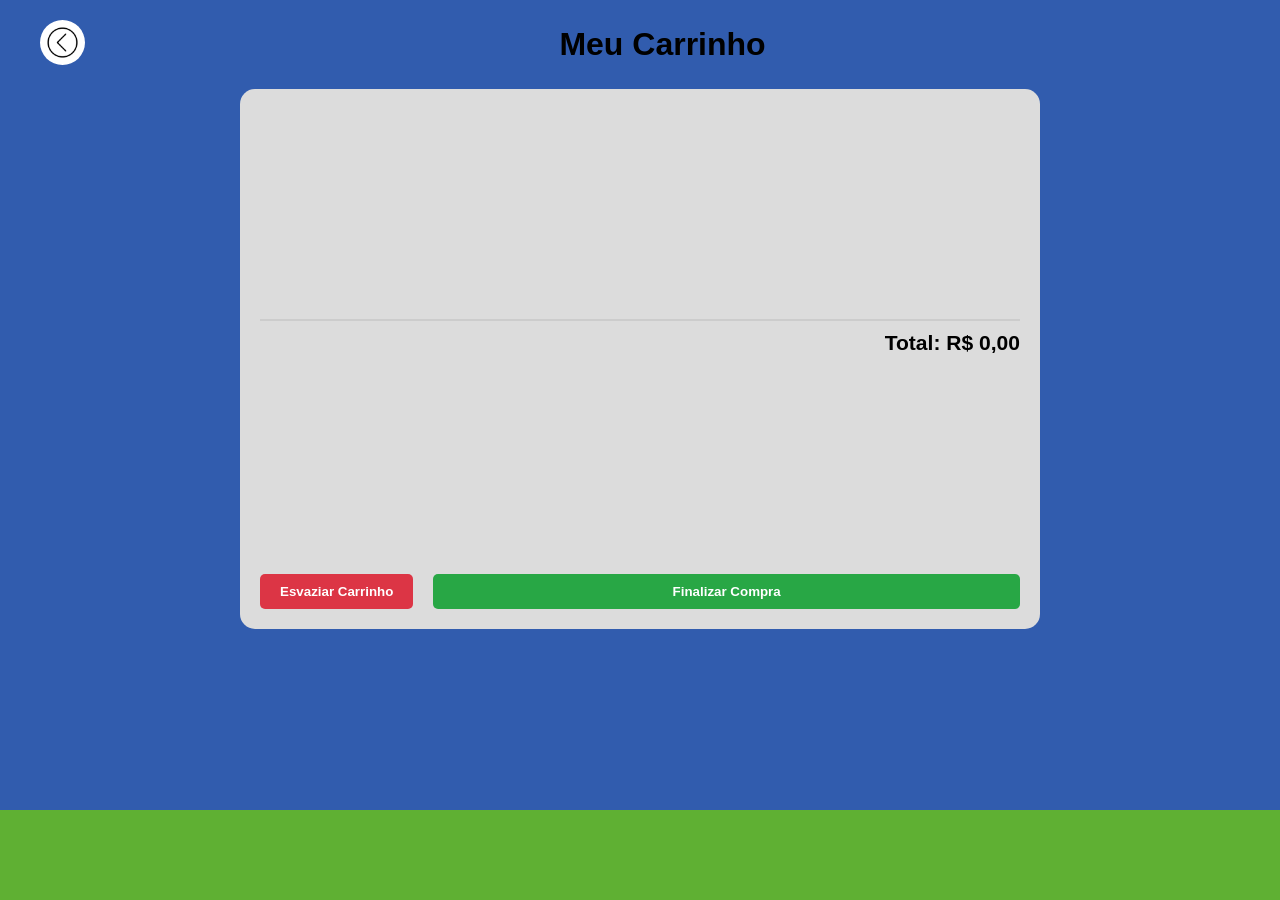
<file: src/carrinho/index.html>
<!DOCTYPE html>
<html lang="pt">
<head>
    <meta charset="UTF-8">
    <title>Meu Carrinho</title>
    <link rel="stylesheet" href="style.css">
    <link href="hterrat:ital,wght@0,100..900;1,100..900&family=Oswald:wght@200..700&display=swap" rel="stylesheet">
    <meta charset="UTF-8">
  <link rel="icon" type="image/png" href="../../public/impressoes.jpg">
</head>
<body>

    <div class="pagina-container">
        
        <header class="cabecalho">
            <a href="../peças/index.html">
                <img src="../../public/images-removebg-preview.png" alt="Voltar" class="img-voltar">
            </a>
            <h1>Meu Carrinho</h1>
        </header>

        <main class="conteudo-carrinho">
            <div id="lista-produtos" class="lista-produtos">

            </div>

            <div class="area-total">
                <h3>Total: R$ <span id="valor-total">0,00</span></h3>
            </div>

            <div class="painel-finalizar">
                <button id="btn-limpar" class="btn-limpar">Esvaziar Carrinho</button>
                <button id="btn-finalizar" class="btn-finalizar">Finalizar Compra</button>
            </div>
        </main>

        <footer class="faixa-verde"></footer>

    </div>

    <script src="script.js"></script>
</body>
</html>
</file>
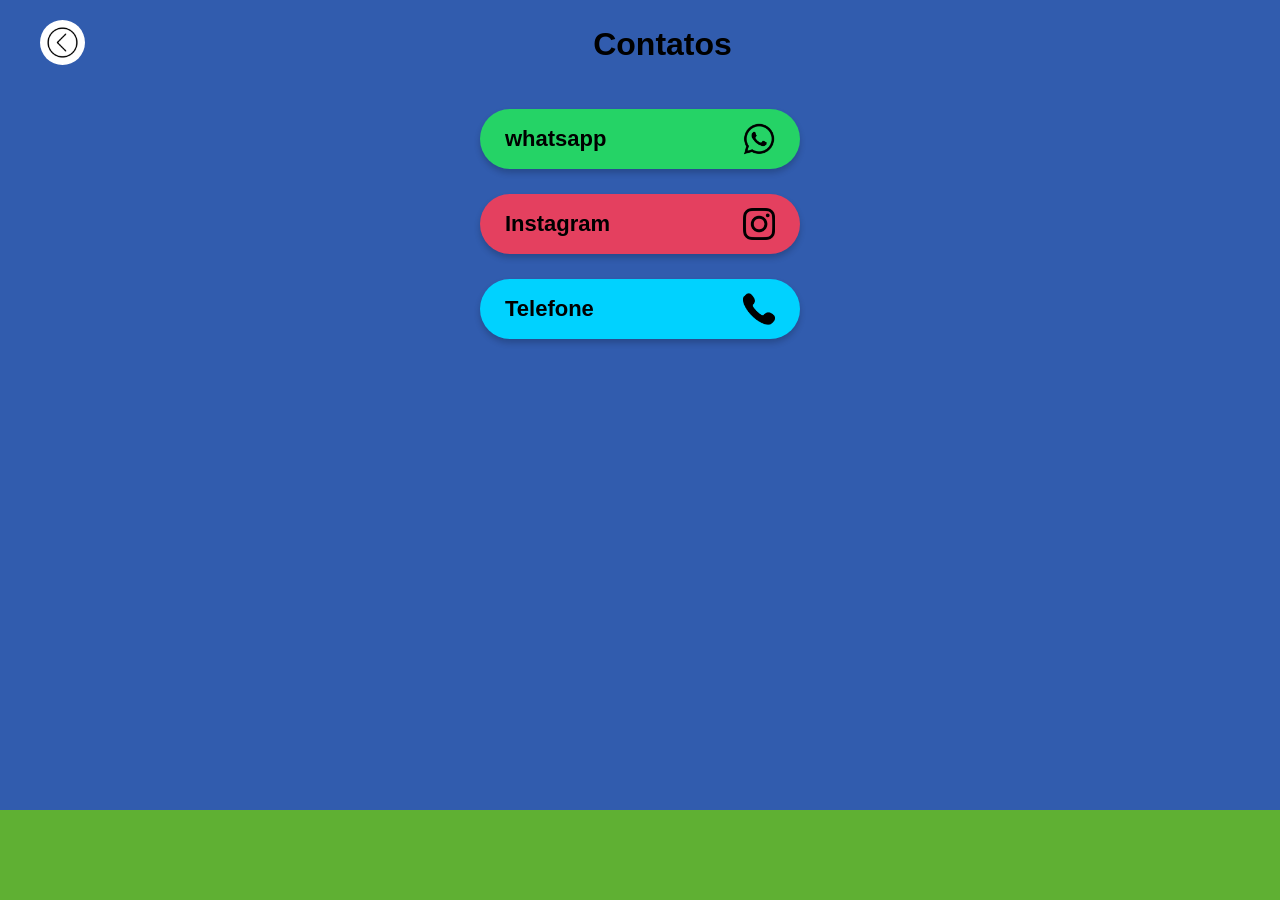
<file: src/contatos/index.html>
<!DOCTYPE html>
<html lang="pt">
<head>
    <meta charset="UTF-8">
    <title>Contatos</title>
    <link rel="stylesheet" href="style.css">
    <link href="hterrat:ital,wght@0,100..900;1,100..900&family=Oswald:wght@200..700&display=swap" rel="stylesheet">
    <meta charset="UTF-8">
  <link rel="icon" type="image/png" href="../../public/impressoes.jpg">
</head>
<body>

    <div class="pagina-container">
        
        <header class="cabecalho">
            <a href="../filmes/index.html">
                <img src="../../public/images-removebg-preview.png" alt="Voltar" class="img-voltar">
            </a>
            <h1>Contatos</h1>
        </header>

        <main class="container-botoes">
            
            <a href="https://wa.me/5541999999999" target="_blank" class="btn-contato btn-whatsapp">
                <span>whatsapp</span>
                <img src="../../public/what.png" alt="WhatsApp">
            </a>

            <a href="https://instagram.com/suaempresa3d" target="_blank" class="btn-contato btn-instagram">
                <span>Instagram</span>
                <img src="../../public/intagram.png" alt="Instagram">
            </a>

            <a href="tel:+5541999999999" class="btn-contato btn-telefone">
                <span>Telefone</span>
                <img src="../../public/telefone.png" alt="Telefone">
            </a>

        </main>

        <footer class="faixa-verde"></footer>

    </div>

    <script src="script.js"></script>
</body>
</html>
</file>
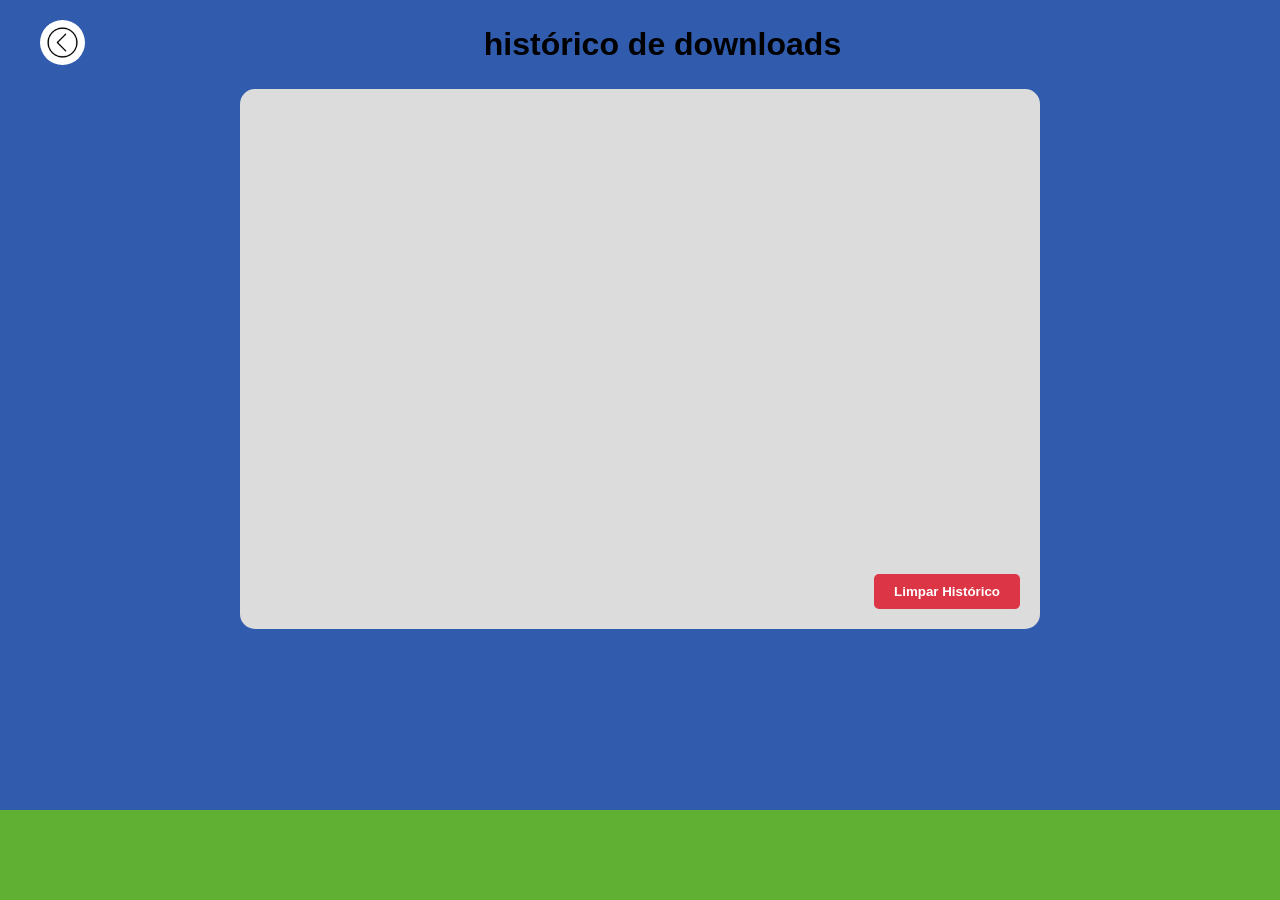
<file: src/downloadhis/index.html>
<!DOCTYPE html>
<html lang="pt">
<head>
    <meta charset="UTF-8">
    <title>Histórico de Downloads</title>
    <link rel="stylesheet" href="style.css">
    <link href="hterrat:ital,wght@0,100..900;1,100..900&family=Oswald:wght@200..700&display=swap" rel="stylesheet">
    <meta charset="UTF-8">
  <link rel="icon" type="image/png" href="../../public/impressoes.jpg">
</head>
<body>

    <div class="pagina-container">
        
        <header class="cabecalho">
            <a href="../downloads/index.html">
                <img src="../../public/images-removebg-preview.png" alt="Voltar" class="img-voltar">
            </a>
            <h1>histórico de downloads</h1>
        </header>

        <main class="conteudo-historico">
            <div id="lista-historico" class="lista-historico">
            </div>

            <div class="painel-acoes">
                <button id="btn-limpar-historico" class="btn-limpar">Limpar Histórico</button>
            </div>
        </main>

        <footer class="faixa-verde"></footer>

    </div>

    <script src="script.js"></script>
</body>
</html>
</file>
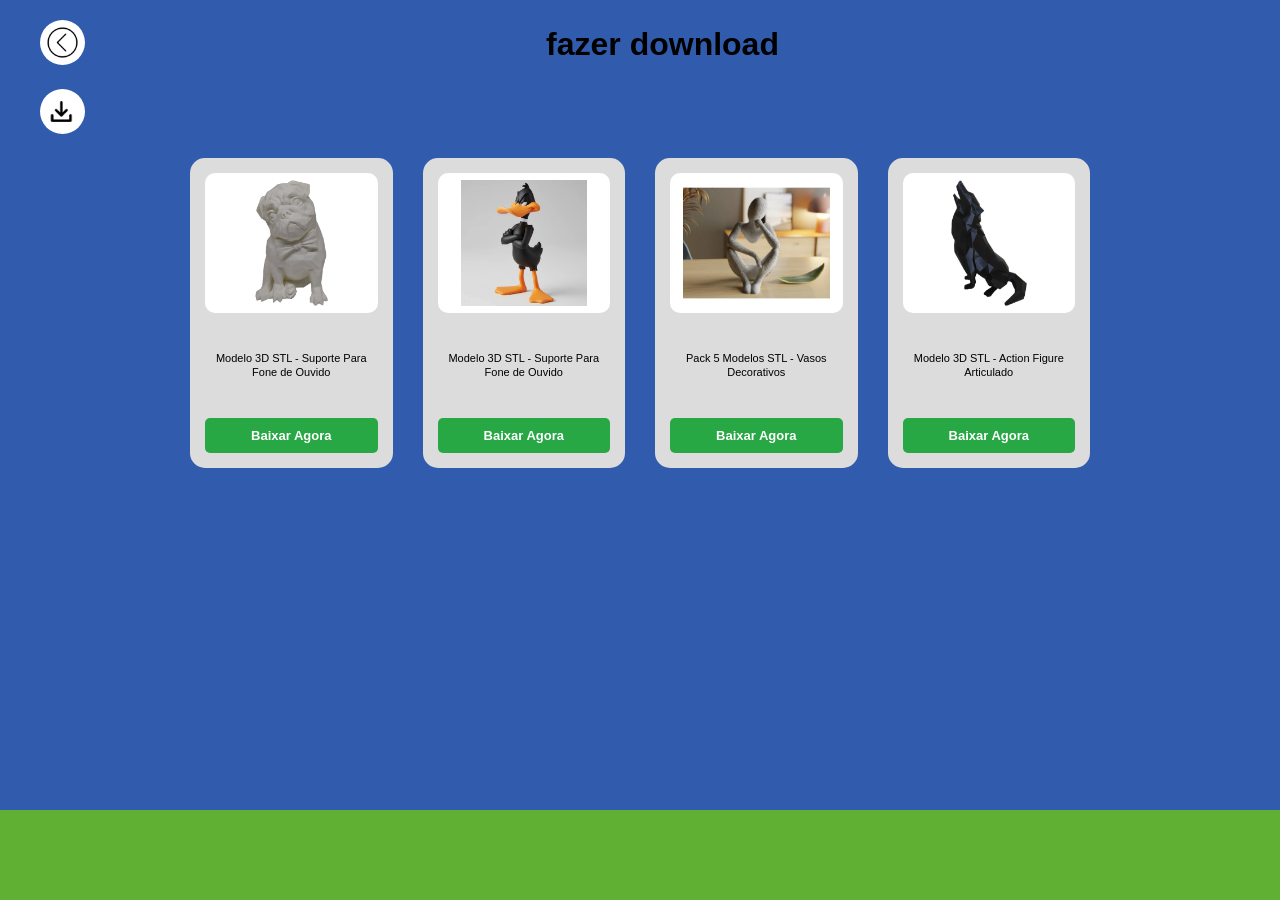
<file: src/downloads/index.html>
<!DOCTYPE html>
<html lang="pt">
<head>
    <meta charset="UTF-8">
    <title>Fazer Download</title>
    <link rel="stylesheet" href="style.css">
    <link href="hterrat:ital,wght@0,100..900;1,100..900&family=Oswald:wght@200..700&display=swap" rel="stylesheet">
    <meta charset="UTF-8">
  <link rel="icon" type="image/png" href="../../public/impressoes.jpg">
</head>
<body>

    <div class="pagina-container">
        
        <header class="cabecalho">
            <a href="../filmes/index.html">
                <img src="../../public/images-removebg-preview.png" alt="Voltar" class="img-voltar">
            </a>
            <h1>fazer download</h1>
        </header>

        <header class="cabecalho">
            <a href="../downloadhis/index.html">
                <img src="../../public/download.png" alt="Voltar" class="img-voltar">
            </a>
        </header>

        <main class="grid-downloads">
            
            <div class="card">
                <div class="espaco-imagem">
                    <img src="../../public/peç1.webp" alt="Suporte Headset">
                </div>
                <p>Modelo 3D STL - Suporte Para Fone de Ouvido</p>
                <button class="btn-download" data-arquivo="suporte-headset.stl">Baixar Agora</button>
            </div>

            <div class="card">
                <div class="espaco-imagem">
                    <img src="../../public/peç2.webp" alt="Suporte Headset">
                </div>
                <p>Modelo 3D STL - Suporte Para Fone de Ouvido</p>
                <button class="btn-download" data-arquivo="suporte-headset.stl">Baixar Agora </button>
            </div>

            <div class="card">
                <div class="espaco-imagem">
                    <img src="../../public/peç3.webp" alt="Vasos Decorativos">
                </div>
                <p>Pack 5 Modelos STL - Vasos Decorativos</p>
                <button class="btn-download" data-arquivo="pack-vasos.zip">Baixar Agora</button>
            </div>

            <div class="card">
                <div class="espaco-imagem">
                    <img src="../../public/peç4.webp" alt="Action Figure">
                </div>
                <p>Modelo 3D STL - Action Figure Articulado</p>
                <button class="btn-download" data-arquivo="action-figure.stl">Baixar Agora </button>
            </div>

        </main>

        <footer class="faixa-verde"></footer>

    </div>

    <script src="script.js"></script>
</body>
</html>
</file>
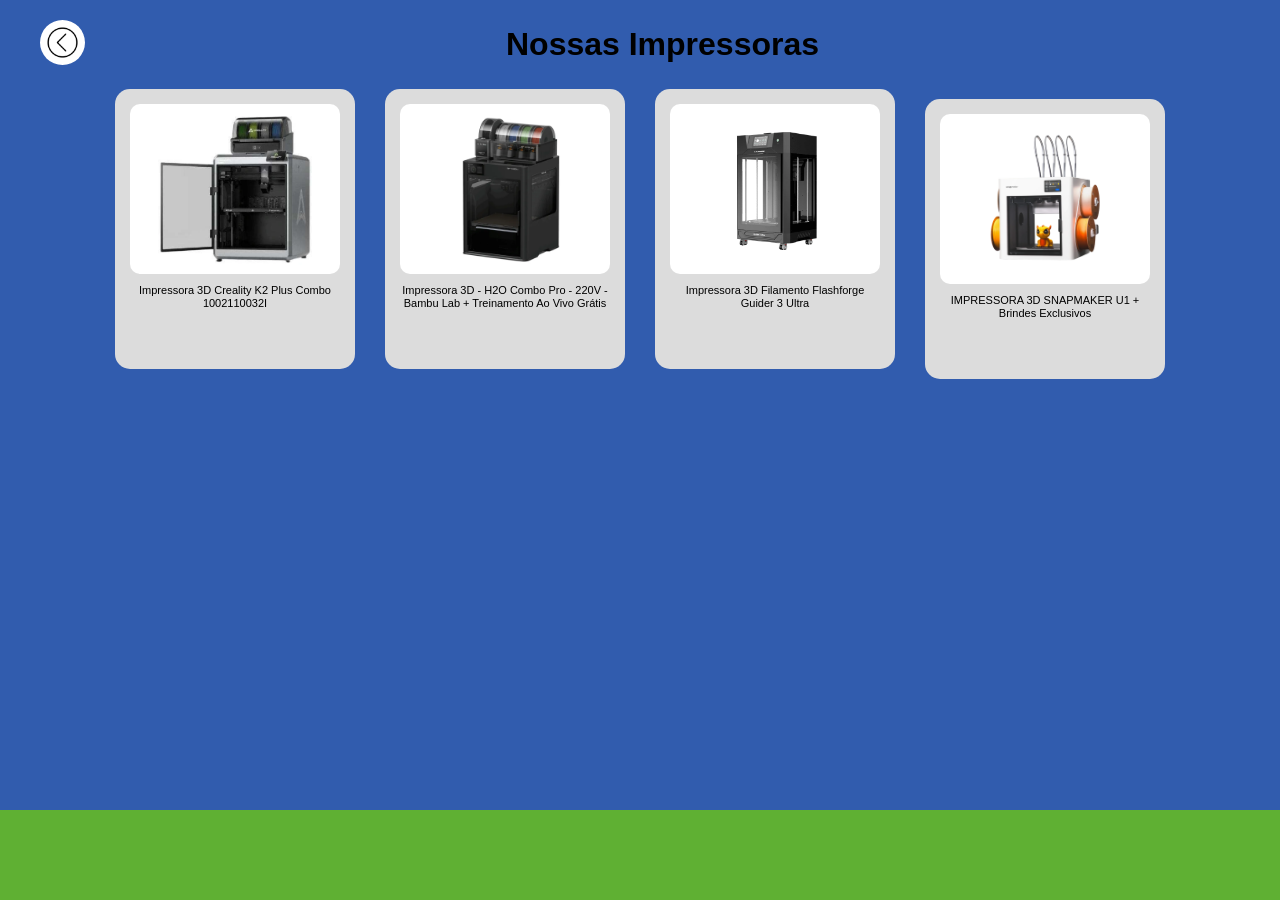
<file: src/impress/index.html>
<!DOCTYPE html>
<html lang="pt">
<head>
    <meta charset="UTF-8">
    <title>Nossas Impressoras</title>
    <link rel="stylesheet" href="style.css">
    <link href="hterrat:ital,wght@0,100..900;1,100..900&family=Oswald:wght@200..700&display=swap" rel="stylesheet">
    <meta charset="UTF-8">
  <link rel="icon" type="image/png" href="../../public/impressoes.jpg">
</head>
<body>

    <div class="pagina-container">
        
        <header class="cabecalho">
            <a href="../filmes/index.html">
                <img src="../../public/images-removebg-preview.png" alt="Voltar" class="img-voltar">
            </a>
            <h1>Nossas Impressoras</h1>
        </header>

        <main class="grid-impressoras">
            
            <div class="card">
                <div class="espaco-imagem">
                    <img src="../../public/impre1.webp" alt="Impressora Creality K2 Plus">
                </div>
                <p>Impressora 3D Creality K2 Plus Combo 1002110032I</p>
            </div>

            <div class="card">
                <div class="espaco-imagem">
                    <img src="../../public/impre2.webp" alt="Impressora Bambu Lab H2O">
                </div>
                <p>Impressora 3D - H2O Combo Pro - 220V - Bambu Lab + Treinamento Ao Vivo Grátis</p>
            </div>

            <div class="card">
                <div class="espaco-imagem">
                    <img src="../../public/impre3.webp" alt="Impressora Flashforge Guider 3 Ultra">
                </div>
                <p>Impressora 3D Filamento Flashforge Guider 3 Ultra</p>
            </div>

            <div class="card card-centro">
                <div class="espaco-imagem">
                    <img src="../../public/impre4.webp" alt="Impressora Snapmaker U1">
                </div>
                <p>IMPRESSORA 3D SNAPMAKER U1 + Brindes Exclusivos</p>
            </div>

        </main>

        <footer class="faixa-verde"></footer>

    </div>

    <script src="script.js"></script>
</body>
</html>
</file>
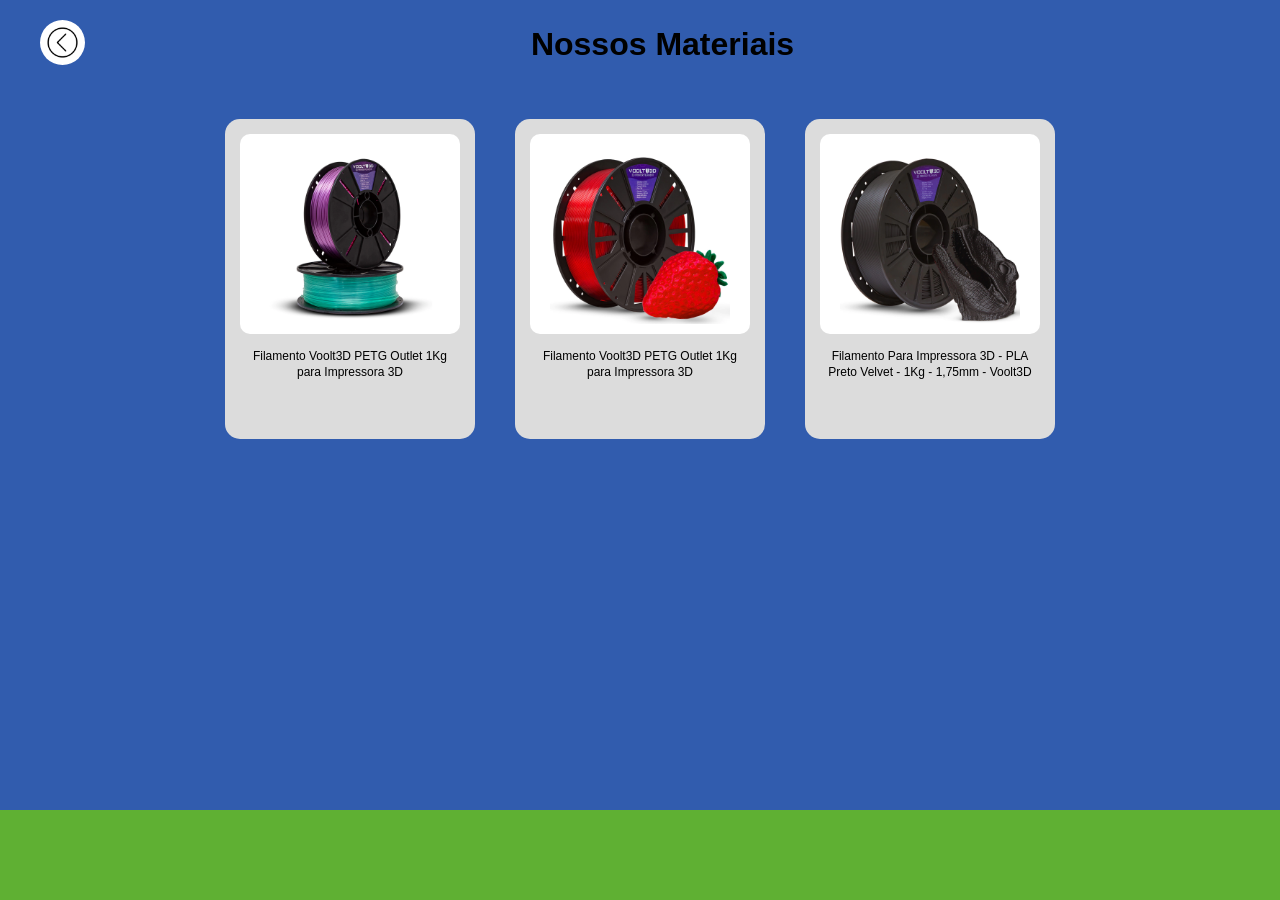
<file: src/mat/index.html>
<!DOCTYPE html>
<html lang="pt">
<head>
    <meta charset="UTF-8">
    <title>Nossos Materiais</title>
    <link rel="stylesheet" href="style.css">
    <link href="hterrat:ital,wght@0,100..900;1,100..900&family=Oswald:wght@200..700&display=swap" rel="stylesheet">
    <meta charset="UTF-8">
  <link rel="icon" type="image/png" href="../../public/impressoes.jpg">
  <link href="hterrat:ital,wght@0,100..900;1,100..900&family=Oswald:wght@200..700&display=swap" rel="stylesheet">
    <meta charset="UTF-8">
  <link rel="icon" type="image/png" href="../../public/impressoes.jpg">
</head>
<body>

    <div class="pagina-container">
        
        <header class="cabecalho">
            <a href="../filmes/index.html">
                <img src="../../public/images-removebg-preview.png" alt="Voltar" class="img-voltar">
            </a>
            <h1>Nossos Materiais</h1>
        </header>

        <main class="grid-materiais">
            
            <div class="card">
                <div class="espaco-imagem">
                    <img src="../../public/fila1.webp" alt="Filamento Voolt3D PETG Outlet 1Kg">
                </div>
                <p>Filamento Voolt3D PETG Outlet 1Kg para Impressora 3D</p>
            </div>

            <div class="card">
                <div class="espaco-imagem">
                    <img src="../../public/fila2.webp" alt="Filamento Voolt3D PETG Outlet 1Kg Vermelho">
                </div>
                <p>Filamento Voolt3D PETG Outlet 1Kg para Impressora 3D</p>
            </div>

            <div class="card">
                <div class="espaco-imagem">
                    <img src="../../public/fila3.webp" alt="Filamento PLA Preto Velvet">
                </div>
                <p>Filamento Para Impressora 3D - PLA Preto Velvet - 1Kg - 1,75mm - Voolt3D</p>
            </div>

        </main>

        <footer class="faixa-verde"></footer>

    </div>

    <script src="sript.js"></script>
</body>
</html>
</file>
<file: src/carrinho/style.css>
* {
    box-sizing: border-box;
    margin: 0;
    padding: 0;
}

body {
    width: 100vw;
    height: 100vh;
    font-family: Arial, sans-serif;
    background-color: #f2f2f2;
    overflow: hidden;
}

.pagina-container {
    width: 100%;
    height: 90vh;
    background-color: #315cae;
    position: relative;
    padding: 20px 40px;
}


.faixa-verde {
    position: absolute;
    bottom: -10vh;
    left: 0;
    width: 100%;
    height: 10vh;
    background-color: #5fb033;
}

.cabecalho {
    display: flex;
    align-items: center;
    position: relative;
    margin-bottom: 20px;
}

.img-voltar {
    width: 45px;
    height: 45px;
    cursor: pointer;
    background-color: white;
    border-radius: 50%;
    padding: 5px;
}

.cabecalho h1 {
    color: black;
    font-size: 32px;
    font-weight: bold;
    margin: 0 auto;
}

.conteudo-carrinho {
    max-width: 800px;
    margin: 0 auto;
    background-color: #dcdcdc;
    border-radius: 15px;
    padding: 20px;
    height: 60vh;
    display: flex;
    flex-direction: column;
    justify-content: space-between;
}

.lista-produtos {
    overflow-y: auto;
    max-height: 45vh;
    padding-right: 10px;
}

.item-carrinho {
    background-color: white;
    border-radius: 10px;
    padding: 10px 15px;
    display: flex;
    align-items: center;
    justify-content: space-between;
    margin-bottom: 12px;
}

.item-carrinho img {
    width: 50px;
    height: 50px;
    object-fit: contain;
}

.item-carrinho p {
    font-size: 13px;
    color: black;
    font-weight: bold;
    flex: 1;
    margin-left: 15px;
}

.item-vazio {
    text-align: center;
    font-size: 16px;
    color: #555;
    margin-top: 50px;
}

.painel-finalizar {
    display: flex;
    justify-content: space-between;
    gap: 20px;
    margin-top: 10px;
}

.btn-limpar {
    background-color: #dc3545;
    color: white;
    border: none;
    border-radius: 5px;
    padding: 10px 20px;
    font-weight: bold;
    cursor: pointer;
}

.btn-limpar:hover {
    background-color: #c82333;
}

.btn-finalizar {
    background-color: #28a745;
    color: white;
    border: none;
    border-radius: 5px;
    padding: 10px 20px;
    font-weight: bold;
    cursor: pointer;
    flex: 1;
}

.btn-finalizar:hover {
    background-color: #218838;
}

.preco-item {
    font-weight: bold;
    color: #28a745;
    margin-left: 10px;
}

.area-total {
    text-align: right;
    padding: 10px 0;
    font-size: 18px;
    border-top: 2px solid #ccc;
    margin-top: 10px;
}
</file>
<file: src/contatos/style.css>
* {
    box-sizing: border-box;
    margin: 0;
    padding: 0;
}

body {
    width: 100vw;
    height: 100vh;
    font-family: Arial, sans-serif;
    background-color: #f2f2f2;
    overflow: hidden;
}

.pagina-container {
    width: 100%;
    height: 90vh;
    background-color: #315cae;
    position: relative;
    padding: 20px 40px;
}

.faixa-verde {
    position: absolute;
    bottom: -10vh;
    left: 0;
    width: 100%;
    height: 10vh;
    background-color: #5fb033;
}

.cabecalho {
    display: flex;
    align-items: center;
    position: relative;
    margin-bottom: 40px;
}

.img-voltar {
    width: 45px;
    height: 45px;
    cursor: pointer;
    background-color: white;
    border-radius: 50%;
    padding: 5px;
}

.cabecalho h1 {
    color: black;
    font-size: 32px;
    font-weight: bold;
    margin: 0 auto;
}

.container-botoes {
    display: flex;
    flex-direction: column;
    align-items: center;
    justify-content: center;
    gap: 25px;
    margin-top: 40px;
}

.btn-contato {
    width: 320px;
    height: 60px;
    border-radius: 30px; 
    display: flex;
    align-items: center;
    justify-content: space-between;
    padding: 0 25px;
    text-decoration: none;
    font-size: 22px;
    font-weight: bold;
    color: black;
    box-shadow: 0px 4px 6px rgba(0, 0, 0, 0.2);
    transition: transform 0.2s;
}

.btn-contato:hover {
    transform: scale(1.05);
}

.btn-contato img {
    width: 32px;
    height: 32px;
    object-fit: contain;
}

.btn-whatsapp {
    background-color: #25d366;
}

.btn-instagram {
    background-color: #e4405f;
}

.btn-telefone {
    background-color: #00d2ff;
}
</file>
<file: src/downloadhis/style.css>
* {
    box-sizing: border-box;
    margin: 0;
    padding: 0;
}

body {
    width: 100vw;
    height: 100vh;
    font-family: Arial, sans-serif;
    background-color: #f2f2f2;
    overflow: hidden;
}

.pagina-container {
    width: 100%;
    height: 90vh;
    background-color: #315cae;
    position: relative;
    padding: 20px 40px;
}

.faixa-verde {
    position: absolute;
    bottom: -10vh;
    left: 0;
    width: 100%;
    height: 10vh;
    background-color: #5fb033;
}

.cabecalho {
    display: flex;
    align-items: center;
    position: relative;
    margin-bottom: 20px;
}

.img-voltar {
    width: 45px;
    height: 45px;
    cursor: pointer;
    background-color: white;
    border-radius: 50%;
    padding: 5px;
}

.cabecalho h1 {
    color: black;
    font-size: 32px;
    font-weight: bold;
    margin: 0 auto;
}

.conteudo-historico {
    max-width: 800px;
    margin: 0 auto;
    background-color: #dcdcdc;
    border-radius: 15px;
    padding: 20px;
    height: 60vh;
    display: flex;
    flex-direction: column;
    justify-content: space-between;
}

.lista-historico {
    overflow-y: auto;
    max-height: 45vh;
    padding-right: 10px;
}

.item-historico {
    background-color: white;
    border-radius: 10px;
    padding: 12px 15px;
    display: flex;
    align-items: center;
    justify-content: space-between;
    margin-bottom: 12px;
}

.item-historico img {
    width: 45px;
    height: 45px;
    object-fit: contain;
}

.info-historico {
    flex: 1;
    margin-left: 15px;
}

.info-historico p {
    font-size: 13px;
    font-weight: bold;
    color: black;
}

.info-historico span {
    font-size: 11px;
    color: #555;
    display: block;
    margin-top: 3px;
}

.item-vazio {
    text-align: center;
    font-size: 16px;
    color: #555;
    margin-top: 50px;
}

.painel-acoes {
    display: flex;
    justify-content: flex-end;
}

.btn-limpar {
    background-color: #dc3545;
    color: white;
    border: none;
    border-radius: 5px;
    padding: 10px 20px;
    font-weight: bold;
    cursor: pointer;
}

.btn-limpar:hover {
    background-color: #c82333;
}
</file>
<file: src/downloads/style.css>
* {
    box-sizing: border-box;
    margin: 0;
    padding: 0;
}

body {
    width: 100vw;
    height: 100vh;
    font-family: Arial, sans-serif;
    background-color: #f2f2f2;
    overflow: hidden;
}

.pagina-container {
    width: 100%;
    height: 90vh;
    background-color: #315cae;
    position: relative;
    padding: 20px 40px;
}

.faixa-verde {
    position: absolute;
    bottom: -10vh;
    left: 0;
    width: 100%;
    height: 10vh;
    background-color: #5fb033;
}

.cabecalho {
    display: flex;
    align-items: center;
    position: relative;
    margin-bottom: 20px;
}

.img-voltar {
    width: 45px;
    height: 45px;
    cursor: pointer;
    background-color: white;
    border-radius: 50%;
    padding: 5px;
}

.cabecalho h1 {
    color: black;
    font-size: 32px;
    font-weight: bold;
    margin: 0 auto;
}

.grid-downloads {
    display: flex;
    justify-content: center;
    gap: 30px;
    max-width: 900px;
    margin: 0 auto;
}

.card {
    background-color: #dcdcdc;
    width: 240px;
    height: 310px;
    border-radius: 15px;
    padding: 15px;
    text-align: center;
    display: flex;
    flex-direction: column;
    align-items: center;
    justify-content: space-between;
}

.espaco-imagem {
    background-color: white;
    width: 100%;
    height: 140px;
    border-radius: 10px;
    display: flex;
    justify-content: center;
    align-items: center;
    overflow: hidden;
}

.espaco-imagem img {
    max-width: 90%;
    max-height: 90%;
    object-fit: contain;
}

.card p {
    font-size: 11px;
    color: black;
    margin: 8px 0;
    line-height: 1.2;
}

.btn-download {
    width: 100%;
    height: 35px;
    background-color: #28a745;
    color: white;
    border: none;
    border-radius: 5px;
    font-size: 13px;
    font-weight: bold;
    cursor: pointer;
}

.btn-download:hover {
    background-color: #218838;
}
</file>
<file: src/impress/style.css>
* {
    box-sizing: border-box;
    margin: 0;
    padding: 0;
}

body {
    width: 100vw;
    height: 100vh;
    font-family: Arial, sans-serif;
    background-color: #f2f2f2;
    overflow: hidden;
}

/* Fundo Azul cobrindo quase toda a tela */
.pagina-container {
    width: 100%;
    height: 90vh;
    background-color: #315cae;
    position: relative;
    padding: 20px 40px;
}

/* Faixa verde no rodapé */
.faixa-verde {
    position: absolute;
    bottom: -10vh;
    left: 0;
    width: 100%;
    height: 10vh;
    background-color: #5fb033;
}

/* Cabeçalho */
.cabecalho {
    display: flex;
    align-items: center;
    position: relative;
    margin-bottom: 20px;
}

.img-voltar {
    width: 45px;
    height: 45px;
    cursor: pointer;
    background-color: white;
    border-radius: 50%;
    padding: 5px;
}

.cabecalho h1 {
    color: black;
    font-size: 32px;
    font-weight: bold;
    margin: 0 auto; /* Centraliza o título */
}

/* Organização dos Cards */
.grid-impressoras {
    display: flex;
    flex-wrap: wrap;
    justify-content: center;
    gap: 30px;
    max-width: 1100px;
    margin: 0 auto;
}

/* Cards Cinzas */
.card {
    background-color: #dcdcdc;
    width: 240px;
    height: 280px;
    border-radius: 15px;
    padding: 15px;
    text-align: center;
    display: flex;
    flex-direction: column;
    align-items: center;
}

/* O quarto card fica na linha de baixo centralizado */
.card-centro {
    margin-top: 10px;
}

/* Área interna branca para colocar a foto */
.espaco-imagem {
    background-color: white;
    width: 100%;
    height: 170px;
    border-radius: 10px;
    display: flex;
    justify-content: center;
    align-items: center;
    overflow: hidden;
}

.espaco-imagem img {
    max-width: 90%;
    max-height: 90%;
    object-fit: contain;
}

/* Texto de descrição dos produtos */
.card p {
    font-size: 11px;
    color: black;
    margin-top: 10px;
    line-height: 1.2;
}
</file>
<file: src/mat/style.css>
* {
    box-sizing: border-box;
    margin: 0;
    padding: 0;
}

body {
    width: 100vw;
    height: 100vh;
    font-family: Arial, sans-serif;
    background-color: #f2f2f2;
    overflow: hidden;
}

.pagina-container {
    width: 100%;
    height: 90vh;
    background-color: #315cae;
    position: relative;
    padding: 20px 40px;
}

.faixa-verde {
    position: absolute;
    bottom: -10vh;
    left: 0;
    width: 100%;
    height: 10vh;
    background-color: #5fb033;
}

.cabecalho {
    display: flex;
    align-items: center;
    position: relative;
    margin-bottom: 50px;
}

.img-voltar {
    width: 45px;
    height: 45px;
    cursor: pointer;
    background-color: white;
    border-radius: 50%;
    padding: 5px;
}

.cabecalho h1 {
    color: black;
    font-size: 32px;
    font-weight: bold;
    margin: 0 auto; 
}

.grid-materiais {
    display: flex;
    justify-content: center;
    gap: 40px;
    max-width: 1100px;
    margin: 0 auto;
}

.card {
    background-color: #dcdcdc;
    width: 250px;
    height: 320px;
    border-radius: 15px;
    padding: 15px;
    text-align: center;
    display: flex;
    flex-direction: column;
    align-items: center;
}

.espaco-imagem {
    background-color: white;
    width: 100%;
    height: 200px;
    border-radius: 10px;
    display: flex;
    justify-content: center;
    align-items: center;
    overflow: hidden;
}

.espaco-imagem img {
    max-width: 90%;
    max-height: 90%;
    object-fit: contain;
}

.card p {
    font-size: 12px;
    color: black;
    margin-top: 15px;
    line-height: 1.3;
}
</file>
